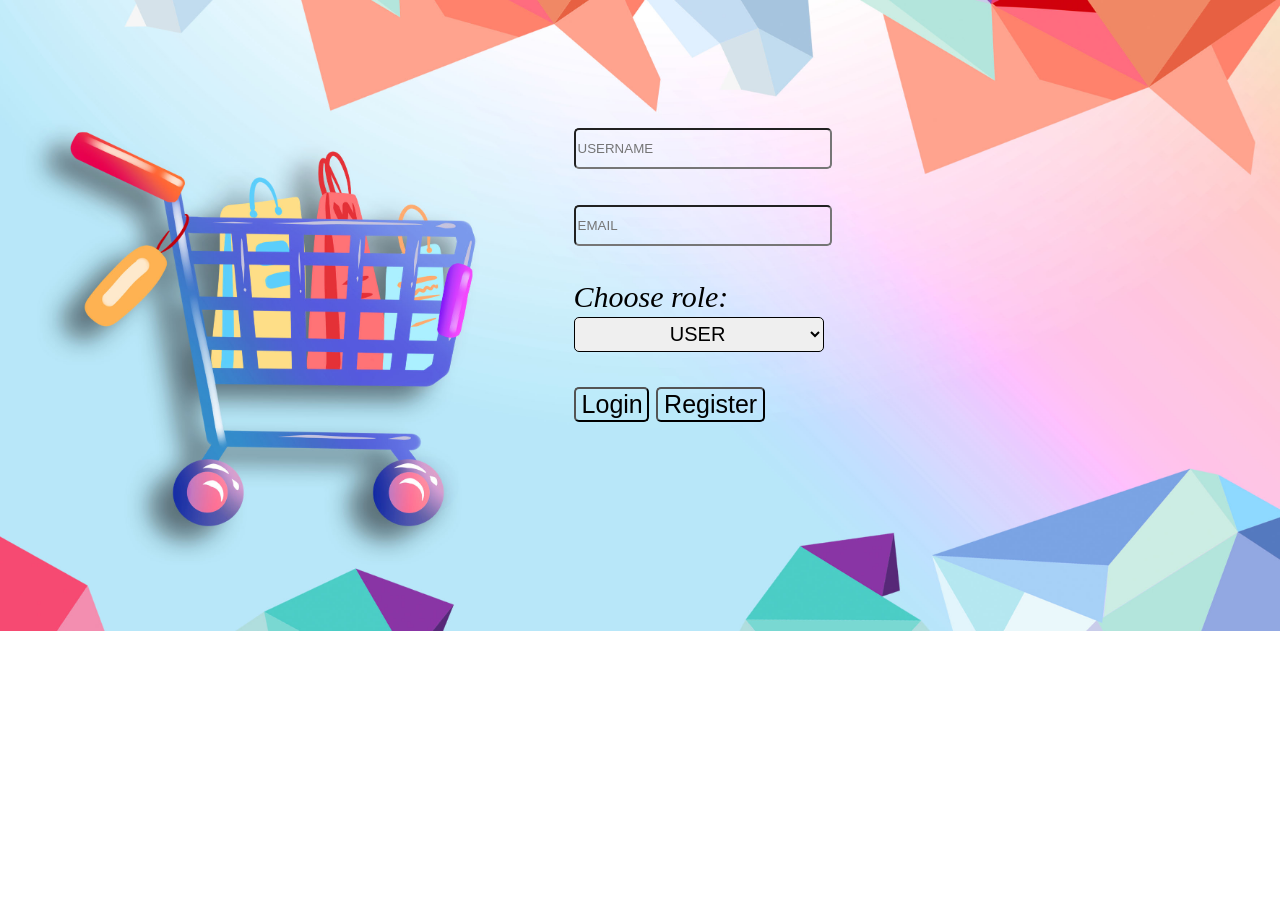
<file: project-shopesmanagement/public/index.html>
<!DOCTYPE html>
<html lang="en">

<head>
    <meta charset="UTF-8">
    <meta name="viewport" content="width=device-width, initial-scale=1.0">
    <title>LOGIN PAGE</title>
    <link href="./css.css" rel="stylesheet">

</head>

<body>

    <form id="userloginform" >
        <!-- <label for="username">NAME:</label> -->
        <!-- <input type="text" id="username" value= '<i class="fa-solid fa-user"></i>  USERNAME'><br><br> -->
        <input type="text" id="username" placeholder="USERNAME"><br><br>

        <!-- <label for="email">EMAIL:</label> -->
        <input type="email" id="email" placeholder="EMAIL"><br><br>
        <label for="role">Choose role:</label>
        <select id="role" value="Role">
            <option value="user">USER</option>
            <option value="admin">ADMIN</option>
        </select>
        <br><br>
        <input type="button" id="request" value="Login">
        <input type="button" id="register" value="Register">
    </form>
    <script src="./js.js"></script>

</body>
</html>
</file>
<file: project-shopesmanagement/public/css.css>
#userloginform {
  font-size: 30px;
  margin-left: 40%;
  margin-top: 10%;
  width: 400px;
  padding-left: 60px;
  /* padding-right: 20px; */
  border: none
}

body {
  background-image: url('./images/loginpage.png');
  font-style: italic;
  background-size: cover;
  background-position: top;
  background-repeat: no-repeat;
  font-family: "cursive";

}

#role {
  width: 250px;
  font-size: 20px;
  height: 35px;
  text-align: center;
}

input {
  width: 250px;
  height: 35px;
  border-radius: 5px;
}

#request {
  height: auto;
  font-size: 25px;
  width: 75px;
}

#request:hover {
  background-color: rgb(100, 100, 229);
}

#register {
  height: auto;
  font-size: 25px;
  width: fit-content;
}

#register:hover {
  background-color: rgb(100, 100, 229);
}

select {
  height: 25px;
  width: 75px;
  border-radius: 5px;
  padding-left: 10px;
  border: solid black 1px;
}

input {
  background-color: transparent;
}
</file>
